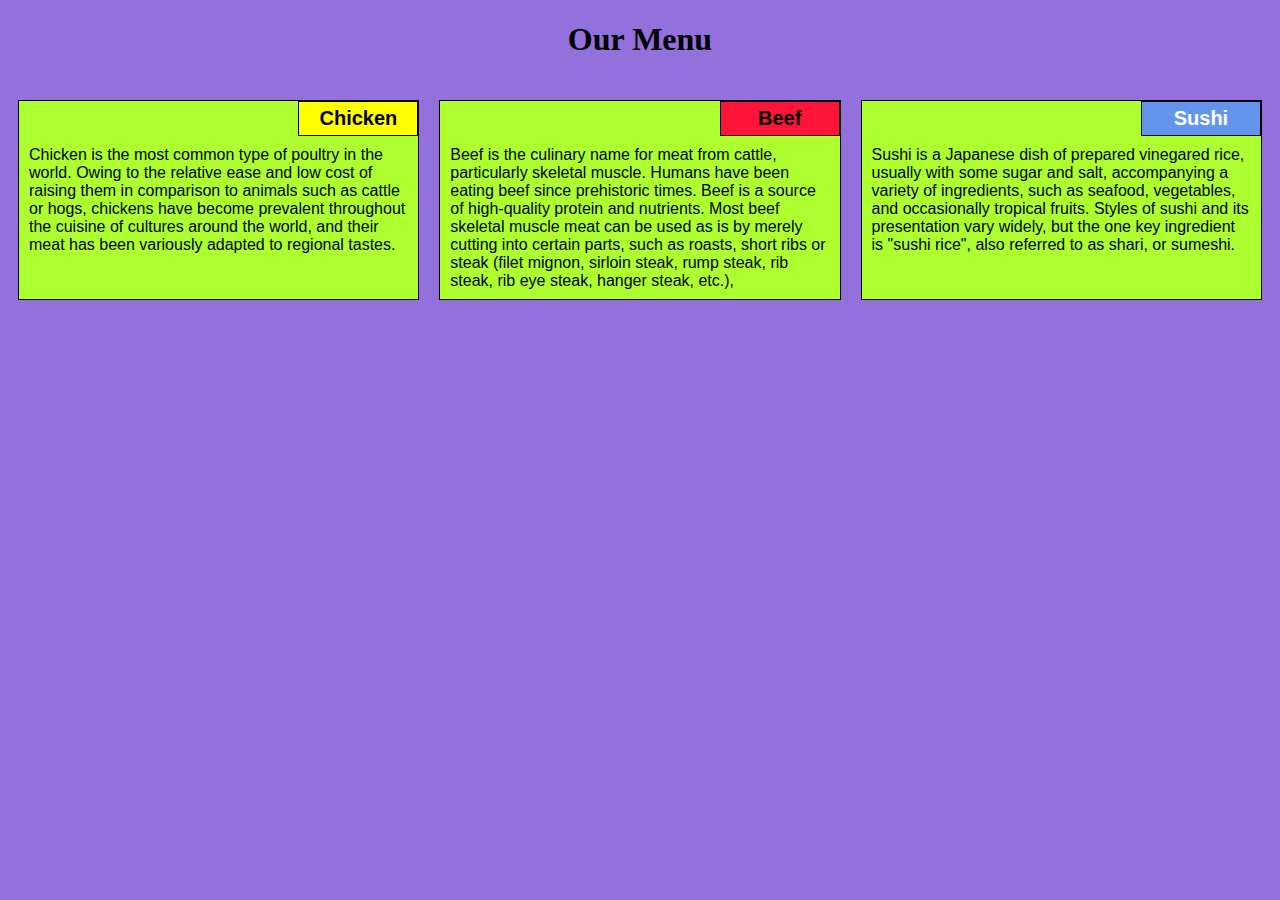
<file: Assignment-1/index.html>
<!DOCTYPE html>
<html>
<head>
	<meta charset="utf-8">

	<meta name="viewport" content="width=device-width, initial-scale=1">

	<link rel="stylesheet" type="text/css" href="css/style.css">
	<title>Module 2 Solution</title>
</head>
<body>
	<h1>Our Menu</h1>
	<div class="row">
	<div class="container col-lg-4 col-md-6 col-sm-12">
		<section>
		<div id="chicken">
			Chicken
		</div>
		<p>
			Chicken is the most common type of poultry in the world.
			Owing to the relative ease and low cost of raising them in comparison
			to animals such as cattle or hogs, chickens have become prevalent
			throughout the cuisine of cultures around the world, and their meat has
			been variously adapted to regional tastes.
		</p>
		</section>
	</div>
	<div class="container col-lg-4 col-md-6 col-sm-12">
		<section>
		<div id="beef">
			Beef
		</div>
		<p>
			Beef is the culinary name for meat from cattle, particularly skeletal muscle.
			Humans have been eating beef since prehistoric times.
			Beef is a source of high-quality protein and nutrients.
			Most beef skeletal muscle meat can be used as is by merely
			cutting into certain parts, such as roasts, short ribs or steak
			(filet mignon, sirloin steak, rump steak, rib steak, rib eye steak, hanger steak, etc.),
		</p>
		</section>
	</div>
	<div class="container col-lg-4 col-md-12 col-sm-12">
		<section>
		<div id="sushi">
			Sushi
		</div>
		<p>
			Sushi is a Japanese dish of prepared vinegared rice, usually with some sugar and salt,
			accompanying a variety of ingredients, such as seafood, vegetables, and
			occasionally tropical fruits. Styles of sushi and its presentation vary widely,
			but the one key ingredient is "sushi rice", also referred to as shari, or sumeshi.
		</p>
		</section>
	</div>
	</div>
</body>
</html>
</file>
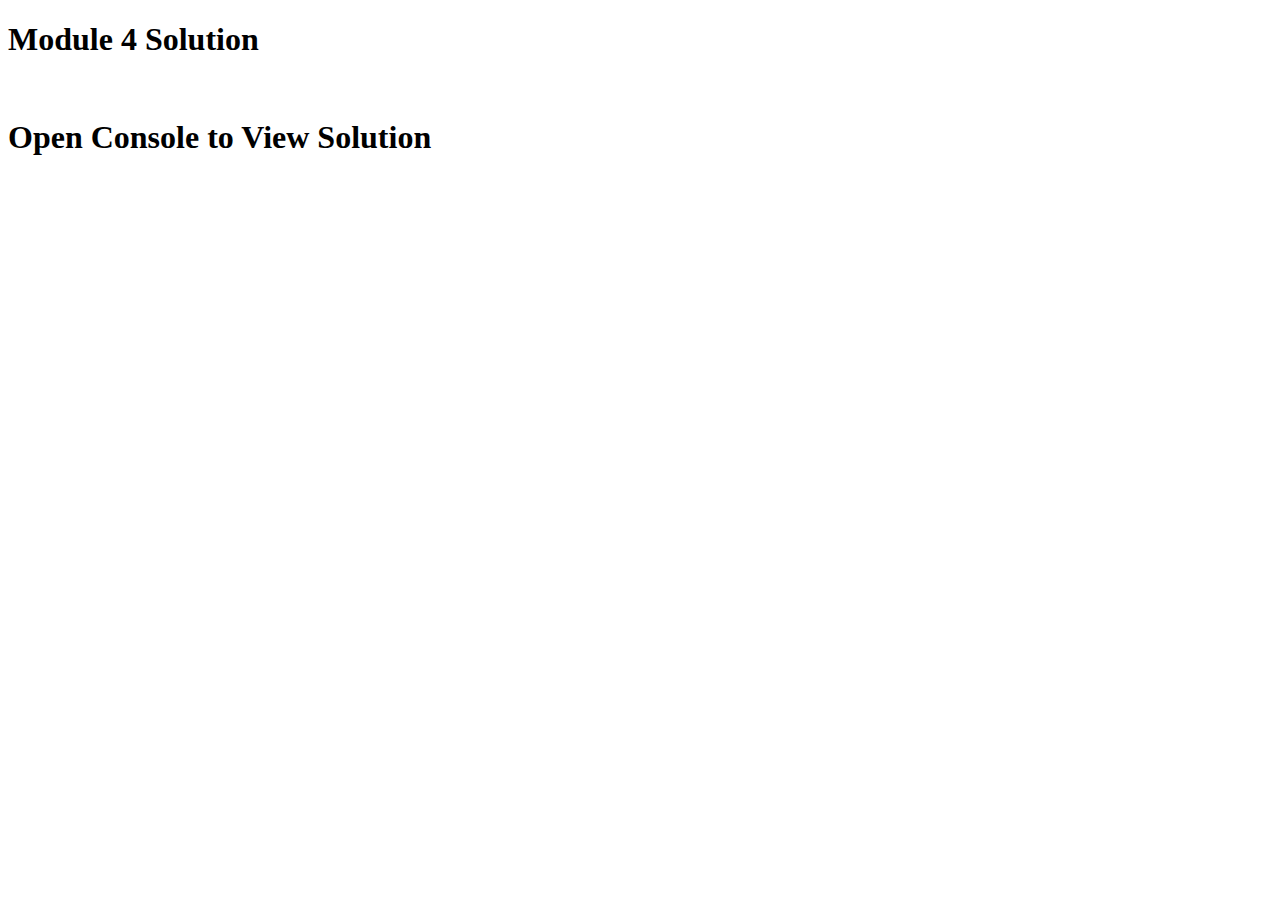
<file: Assignment-3/index.html>
<!DOCTYPE html>
<html>
<head>
  <meta charset="utf-8">
  <title>Module 4 Solution</title>
  <script>
    var names = []; // DO NOT REMOVE
  </script>
  <script src="sayHello.js"></script>
  <script src="sayBye.js"></script>
  <script src="script.js"></script>
</head>
<body>
  <h1>Module 4 Solution</h1><br>
	<h1>Open Console to View Solution</h1>
</body>
</html>
</file>
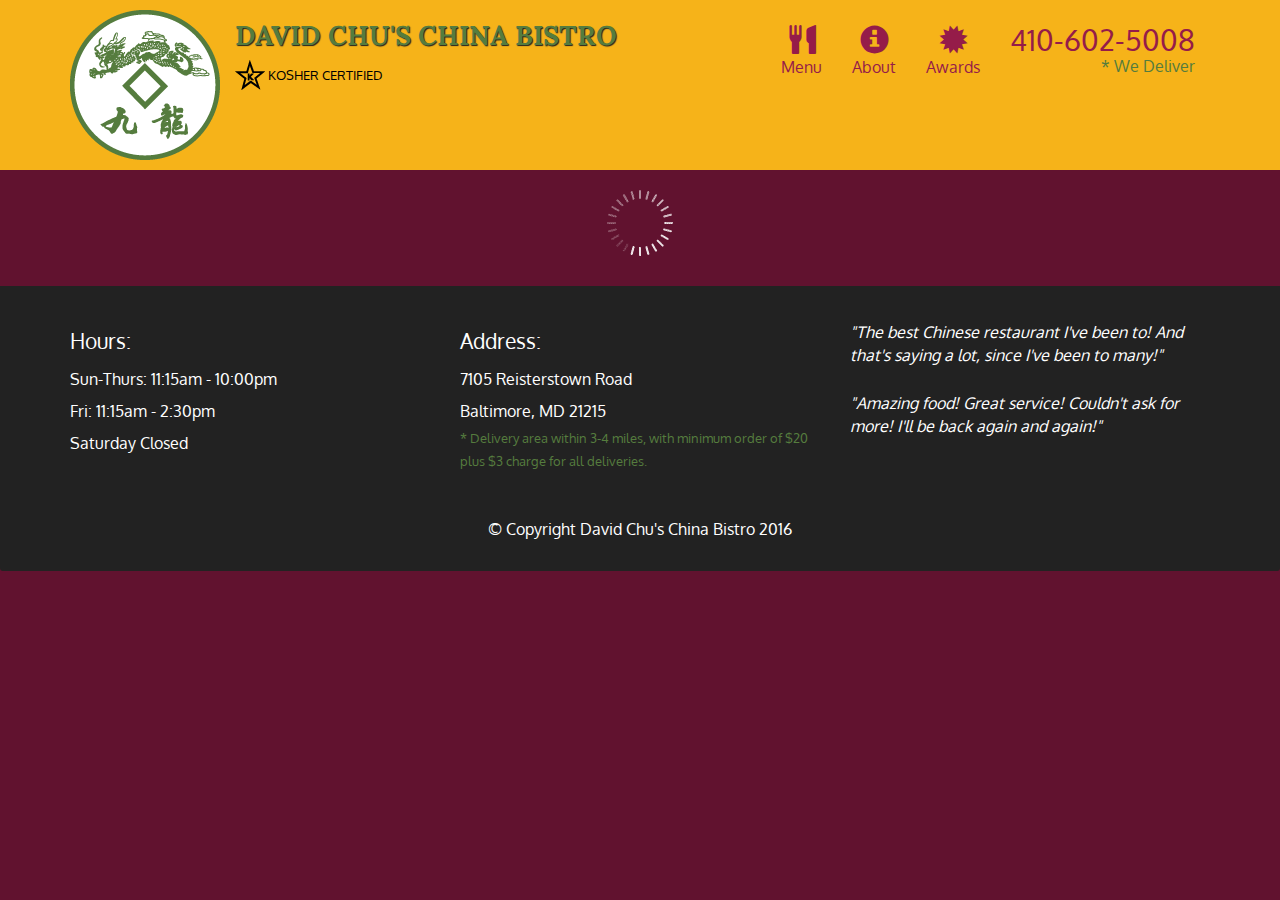
<file: Assignment-4/index.html>
<!doctype html>
<html lang="en">
  <head>
    <meta charset="utf-8">
    <meta http-equiv="X-UA-Compatible" content="IE=edge">
    <meta name="viewport" content="width=device-width, initial-scale=1">
    <title>David Chu's China Bistro</title>
    <link rel="stylesheet" href="css/bootstrap.min.css">
    <link rel="stylesheet" href="css/style.css">
    <link href='https://fonts.googleapis.com/css?family=Oxygen:400,300,700' rel='stylesheet' type='text/css'>
    <link href='https://fonts.googleapis.com/css?family=Lora' rel='stylesheet' type='text/css'>
  </head>
<body>
  <header>
    <nav id="header-nav" class="navbar navbar-default">
      <div class="container">
        <div class="navbar-header">
          <a href="index.html" class="pull-left visible-md visible-lg">
            <div id="logo-img" ></div>
          </a>

          <div class="navbar-brand">
            <a href="index.html"><h1>David Chu's China Bistro</h1></a>
            <p>
              <img src="images/star-k-logo.png" alt="Kosher certification">
              <span>Kosher Certified</span>
            </p>
          </div>

          <button id="navbarToggle" type="button" class="navbar-toggle collapsed" data-toggle="collapse" data-target="#collapsable-nav" aria-expanded="false">
            <span class="sr-only">Toggle navigation</span>
            <span class="icon-bar"></span>
            <span class="icon-bar"></span>
            <span class="icon-bar"></span>
          </button>
        </div>

        <div id="collapsable-nav" class="collapse navbar-collapse">
           <ul id="nav-list" class="nav navbar-nav navbar-right">
            <li id="navHomeButton" class="visible-xs active">
              <a href="index.html">
                <span class="glyphicon glyphicon-home"></span> Home</a>
            </li>
            <li id="navMenuButton">
              <a href="#" onclick="$dc.loadMenuCategories();">
                <span class="glyphicon glyphicon-cutlery"></span><br class="hidden-xs"> Menu</a>
            </li>
            <li>
              <a href="#">
                <span class="glyphicon glyphicon-info-sign"></span><br class="hidden-xs"> About</a>
            </li>
            <li>
              <a href="#">
                <span class="glyphicon glyphicon-certificate"></span><br class="hidden-xs"> Awards</a>
            </li>
            <li id="phone" class="hidden-xs">
              <a href="tel:410-602-5008">
                <span>410-602-5008</span></a><div>* We Deliver</div>
            </li>
          </ul><!-- #nav-list -->
        </div><!-- .collapse .navbar-collapse -->
      </div><!-- .container -->
    </nav><!-- #header-nav -->
  </header>

  <div id="call-btn" class="visible-xs">
    <a class="btn" href="tel:410-602-5008">
    <span class="glyphicon glyphicon-earphone"></span>
    410-602-5008
    </a>
  </div>
  <div id="xs-deliver" class="text-center visible-xs">* We Deliver</div>

  <div id="main-content" class="container"></div>

  <footer class="panel-footer">
    <div class="container">
      <div class="row">
        <section id="hours" class="col-sm-4">
          <span>Hours:</span><br>
          Sun-Thurs: 11:15am - 10:00pm<br>
          Fri: 11:15am - 2:30pm<br>
          Saturday Closed
          <hr class="visible-xs">
        </section>
        <section id="address" class="col-sm-4">
          <span>Address:</span><br>
          7105 Reisterstown Road<br>
          Baltimore, MD 21215
          <p>* Delivery area within 3-4 miles, with minimum order of $20 plus $3 charge for all deliveries.</p>
          <hr class="visible-xs">
        </section>
        <section id="testimonials" class="col-sm-4">
          <p>"The best Chinese restaurant I've been to! And that's saying a lot, since I've been to many!"</p>
          <p>"Amazing food! Great service! Couldn't ask for more! I'll be back again and again!"</p>
        </section>
      </div>
      <div class="text-center">&copy; Copyright David Chu's China Bistro 2016</div>
    </div>
  </footer>

  <!-- jQuery (Bootstrap JS plugins depend on it) -->
  <script src="js/jquery-2.1.4.min.js"></script>
  <script src="js/bootstrap.min.js"></script>
  <script src="js/ajax-utils.js"></script>
  <script src="js/script.js"></script>
</body>
</html>
</file>
<file: Assignment-1/css/style.css>
/* Base Styles */

* {
	box-sizing: border-box;
}

h1 {
	font-family: Brushstroke, fantasy;
	color: #000000;
	text-align: center;
}

body {
	background-color: mediumpurple;

}

p {
	padding: 10px;
	margin: 0;
}

.container {
	border: none;
	margin-left: auto;
	margin-right: auto;
	margin-top: 10px;
	margin-bottom: 10px;
	padding: 10px;
}

section {
	border:	1px solid black;
	background-color: greenyellow;
	width: 100%;
	height: 200px;
	font-family: Helvetica;
	color: black;
	position: relative;
	overflow: auto;
}

#chicken {
	border: 1px solid black;
	text-align: center;
	width: 30%;
	margin-left: 70%;
	font-family: Georgia,sans-serif;
	font-weight: bold;
	font-size: 125%;
	margin-bottom: 0;
	margin-top: 0;
	padding: 5px;
	background-color: #FFFF00;
}

#beef {
	border: 1px solid black;
	text-align: center;
	width: 30%;
	margin-left: 70%;
	font-family: Georgia,sans-serif;
	font-weight: bold;
	font-size: 125%;
	margin-bottom: 0;
	margin-top: 0;
	padding: 5px;
	background-color: #FF1439;
}

#sushi {
	border: 1px solid black;
	text-align: center;
	width: 30%;
	margin-left: 70%;
	font-family: Georgia,sans-serif;
	font-weight: bold;
	font-size: 125%;
	margin-bottom: 0;
	margin-top: 0;
	background-color: #6495ED;
	color: white;
	padding: 5px;
}

.row {
	width: 100%;
}

/* Desktop view */

@media (min-width: 992px) {
  .col-lg-1, .col-lg-2, .col-lg-3, .col-lg-4, .col-lg-5,
  .col-lg-6, .col-lg-7, .col-lg-8, .col-lg-9, .col-lg-10, .col-lg-11, .col-lg-12 {
    float: left;
  }

  .col-lg-1 {
    width: 8.33%;
  }
  .col-lg-2 {
    width: 16.66%;
  }
  .col-lg-3 {
    width: 25%;
  }
  .col-lg-4 {
    width: 33.33%;
  }
  .col-lg-5 {
    width: 41.66%;
  }
  .col-lg-6 {
    width: 50%;
  }
  .col-lg-7 {
    width: 58.33%;
  }
  .col-lg-8 {
    width: 66.66%;
  }
  .col-lg-9 {
    width: 74.99%;
  }
  .col-lg-10 {
    width: 83.33%;
  }
  .col-lg-11 {
    width: 91.66%;
  }
  .col-lg-12 {
    width: 100%;
  }

}

/* Tablet view */

@media (min-width: 768px) and (max-width: 991px) {
  .col-md-1, .col-md-2, .col-md-3, .col-md-4, .col-md-5, .col-md-6,
  .col-md-7, .col-md-8, .col-md-9, .col-md-10, .col-md-11, .col-md-12 {
    float: left;
  }

  .col-md-1 {
    width: 8.33%;
  }
  .col-md-2 {
    width: 16.66%;
  }
  .col-md-3 {
    width: 25%;
  }
  .col-md-4 {
    width: 33.33%;
  }
  .col-md-5 {
    width: 41.66%;
  }
  .col-md-6 {
    width: 50%;
  }
  .col-md-7 {
    width: 58.33%;
  }
  .col-md-8 {
    width: 66.66%;
  }
  .col-md-9 {
    width: 74.99%;
  }
  .col-md-10 {
    width: 83.33%;
  }
  .col-md-11 {
    width: 91.66%;
  }
  .col-md-12 {
    width: 100%;
  }
}

/* Mobile view */

@media (max-width: 768px) {
  .col-sm-1, .col-sm-2, .col-sm-3, .col-sm-4, .col-sm-5,
  .col-sm-6, .col-sm-7, .col-sm-8, .col-sm-9, .col-sm-10, .col-sm-11, .col-sm-12 {
 	float: left;
  }

  .col-sm-1 {
    width: 8.33%;
  }
  .col-sm-2 {
    width: 16.66%;
  }
  .col-sm-3 {
    width: 25%;
  }
  .col-sm-4 {
    width: 33.33%;
  }
  .col-sm-5 {
    width: 41.66%;
  }
  .col-sm-6 {
    width: 50%;
  }
  .col-sm-7 {
    width: 58.33%;
  }
  .col-sm-8 {
    width: 66.66%;
  }
  .col-sm-9 {
    width: 74.99%;
  }
  .col-sm-10 {
    width: 83.33%;
  }
  .col-sm-11 {
    width: 91.66%;
  }
  .col-sm-12 {
    width: 100%;
  }
}
</file>
<file: Assignment-4/css/style.css>
body {
  font-size: 16px;
  color: #fff;
  background-color: #61122f;
  font-family: 'Oxygen', sans-serif;
}

/** HEADER **/
#header-nav {
  background-color: #f6b319;
  border-radius: 0;
  border: 0;
}

#logo-img {
  background: url('../images/restaurant-logo_large.png') no-repeat;
  width: 150px;
  height: 150px;
  margin: 10px 15px 10px 0;
}

.navbar-brand {
  padding-top: 25px;
}
.navbar-brand h1 { /* Restaurant name */
  font-family: 'Lora', serif;
  color: #557c3e;
  font-size: 1.5em;
  text-transform: uppercase;
  font-weight: bold;
  text-shadow: 1px 1px 1px #222;
  margin-top: 0;
  margin-bottom: 0;
  line-height: .75;
}
.navbar-brand a:hover, .navbar-brand a:focus {
  text-decoration: none;
}
.navbar-brand p { /* Kosher cert */
  color: #000;
  text-transform: uppercase;
  font-size: .7em;
  margin-top: 15px;
}
.navbar-brand p span { /* Star-K */
  vertical-align: middle;
}

#nav-list {
  margin-top: 10px;
}
#nav-list a {
  color: #951C49;
  text-align: center;
}
#nav-list a:hover {
  background: #E7E7E7;
}
#nav-list a span {
  font-size: 1.8em;
}

#phone {
  margin-top: 5px;
}
#phone a { /* Phone number */
  text-align: right;
  padding-bottom: 0;
}
#phone div { /* We Deliver */
  color: #557c3e;
  text-align: right;
  padding-right: 15px;
}

.navbar-header button.navbar-toggle, .navbar-header .icon-bar {
  border: 1px solid #61122f;
}
.navbar-header button.navbar-toggle {
  clear: both;
  margin-top: -30px;
}
/* END HEADER */

/* FOOTER */
.panel-footer {
  margin-top: 30px;
  padding-top: 35px;
  padding-bottom: 30px;
  background-color: #222;
  border-top: 0;
}
.panel-footer div.row {
  margin-bottom: 35px;
}
#hours, #address {
  line-height: 2;
}
#hours > span, #address > span {
  font-size: 1.3em;
}
#address p {
  color: #557c3e;
  font-size: .8em;
  line-height: 1.8;
}
#testimonials {
  font-style: italic;
}
#testimonials p:nth-child(2) {
  margin-top: 25px;
}
/* END FOOTER */



/* HOME PAGE */
.container .jumbotron {
  box-shadow: 0 0 50px #3F0C1F;
  border: 2px solid #3F0C1F;
}

#menu-tile, #specials-tile, #map-tile {
  height: 250px;
  width: 100%;
  margin-bottom: 15px;
  position: relative;
  border: 2px solid #3F0C1F;
  overflow: hidden;
}
#menu-tile:hover, #specials-tile:hover, #map-tile:hover {
  box-shadow: 0 1px 5px 1px #cccccc;
}
#menu-tile {
  background: url('../images/menu-tile.jpg') no-repeat;
  background-position: center;
}
#specials-tile {
  background: url('../images/specials-tile.jpg') no-repeat;
  background-position: center;
}
#menu-tile span, #specials-tile span, #map-tile span {
  position: absolute;
  bottom: 0;
  right: 0;
  width: 100%;
  text-align: center;
  font-size: 1.6em;
  text-transform: uppercase;
  background-color: #000;
  color: #fff;
  opacity: .8;
}
/* END HOME PAGE */

/* MENU CATEGORIES PAGE */
.category-tile {
  position: relative;
  border: 2px solid #3F0C1F;
  overflow: hidden;
  width: 200px;
  height: 200px;
  margin: 0 auto 15px;
}
.category-tile span {
  position: absolute;
  bottom: 0;
  right: 0;
  width: 100%;
  text-align: center;
  font-size: 1.2em;
  text-transform: uppercase;
  background-color: #000;
  color: #fff;
  opacity: .8;
}
.category-tile:hover {
  box-shadow: 0 1px 5px 1px #cccccc;
}

#menu-categories-title + div {
  margin-bottom: 50px;
}
/* END MENU CATEGORIES PAGE */

/* SINGLE CATEGORY PAGE */
.menu-item-tile {
  margin-bottom: 25px;
}
.menu-item-tile hr {
  width: 80%;
}
.menu-item-tile .menu-item-price {
  font-size: 1.1em;
  text-align: right;
  margin-top: -15px;
  margin-right: -15px;
}
.menu-item-tile .menu-item-price span {
  font-size: .6em;
}
.menu-item-photo {
  position: relative;
  border: 2px solid #3F0C1F;
  overflow: hidden;
  padding: 0;
  margin-right: -15px;
  margin-left: auto;
  margin-bottom: 20px;
  max-width: 250px;
}
.menu-item-photo div {
  position: absolute;
  bottom: 0;
  right: 0;
  width: 80px;
  background-color: #557c3e;
  text-align: center;
}
.menu-item-description {
  padding-right: 30px;
}
h3.menu-item-title {
  margin: 0 0 10px;
}
.menu-item-details {
  font-size: .9em;
  font-style: italic;
}
/* END SINGLE CATEGORY PAGE */


/********** Large devices only **********/
@media (min-width: 1200px) {
  .container .jumbotron {
    background: url('../images/jumbotron_1200.jpg') no-repeat;
    height: 675px;
  }
}

/********** Medium devices only **********/
@media (min-width: 992px) and (max-width: 1199px) {
  /* Header */
  #logo-img {
    background: url('../images/restaurant-logo_medium.png') no-repeat;
    width: 100px;
    height: 100px;
    margin: 5px 5px 5px 0;
  }
  /* End Header */

  /* Home Page */
  .container .jumbotron {
    background: url('../images/jumbotron_992.jpg') no-repeat;
    height: 558px;
  }
  /* End Home Page */
}

/********** Small devices only **********/
@media (min-width: 768px) and (max-width: 991px) {
  /* Home Page */
  .container .jumbotron {
    background: url('../images/jumbotron_768.jpg') no-repeat;
    height: 432px;
  }
  /* End Home Page */
}

/********** Extra small devices only **********/
@media (max-width: 767px) {
  /* Header */
  .navbar-brand {
    padding-top: 10px;
    height: 80px;
  }
  .navbar-brand h1 { /* Restaurant name */
    padding-top: 10px;
    font-size: 5vw; /* 1vw = 1% of viewport width */
  }
  .navbar-brand p { /* Kosher cert */
    font-size: .6em;
    margin-top: 12px;
  }
  .navbar-brand p img { /* Star-K */
    height: 20px;
  }

  #collapsable-nav a { /* Collapsed nav menu text */
    font-size: 1.2em;
  }
  #collapsable-nav a span { /* Collapsed nav menu glyph */
    font-size: 1em;
    margin-right: 5px;
  }

  #call-btn > a {
    font-size: 1.5em;
    display: block;
    margin: 0 20px;
    padding: 10px;
    border: 2px solid #fff;
    background-color: #f6b319;
    color: #951c49;
  }
  #xs-deliver {
    margin-top: 5px;
    font-size: .7em;
    letter-spacing: .1em;
    text-transform: uppercase;
  }
  /* End Header */

  /* Footer */
  .panel-footer section {
    margin-bottom: 30px;
    text-align: center;
  }
  .panel-footer section:nth-child(3) {
    margin-bottom: 0; /* margin already exists on the whole row */
  }
  .panel-footer section hr {
    width: 50%;
  }
  /* End Footer */

  /* Home Page */
  .container .jumbotron {
    margin-top: 30px;
    padding: 0;
  }
  #menu-tile, #specials-tile {
    width: 360px;
    margin: 0 auto 15px;
  }

  .menu-item-photo {
    margin-right: auto;
  }
  .menu-item-tile .menu-item-price {
    text-align: center;
  }
  .menu-item-description {
    text-align: center;;
  }
}


/********** Super extra small devices Only :-) (e.g., iPhone 4) **********/
@media (max-width: 479px) {
  /* Header */
  .navbar-brand h1 { /* Restaurant name */
    padding-top: 5px;
    font-size: 6vw;
  }
  /* End Header */

  /* Home page */
  #menu-tile, #specials-tile {
    width: 280px;
    margin: 0 auto 15px;
  }

  .col-xxs-12 {
    position: relative;
    min-height: 1px;
    padding-right: 15px;
    padding-left: 15px;
    float: left;
    width: 100%;
  }
}
</file>
